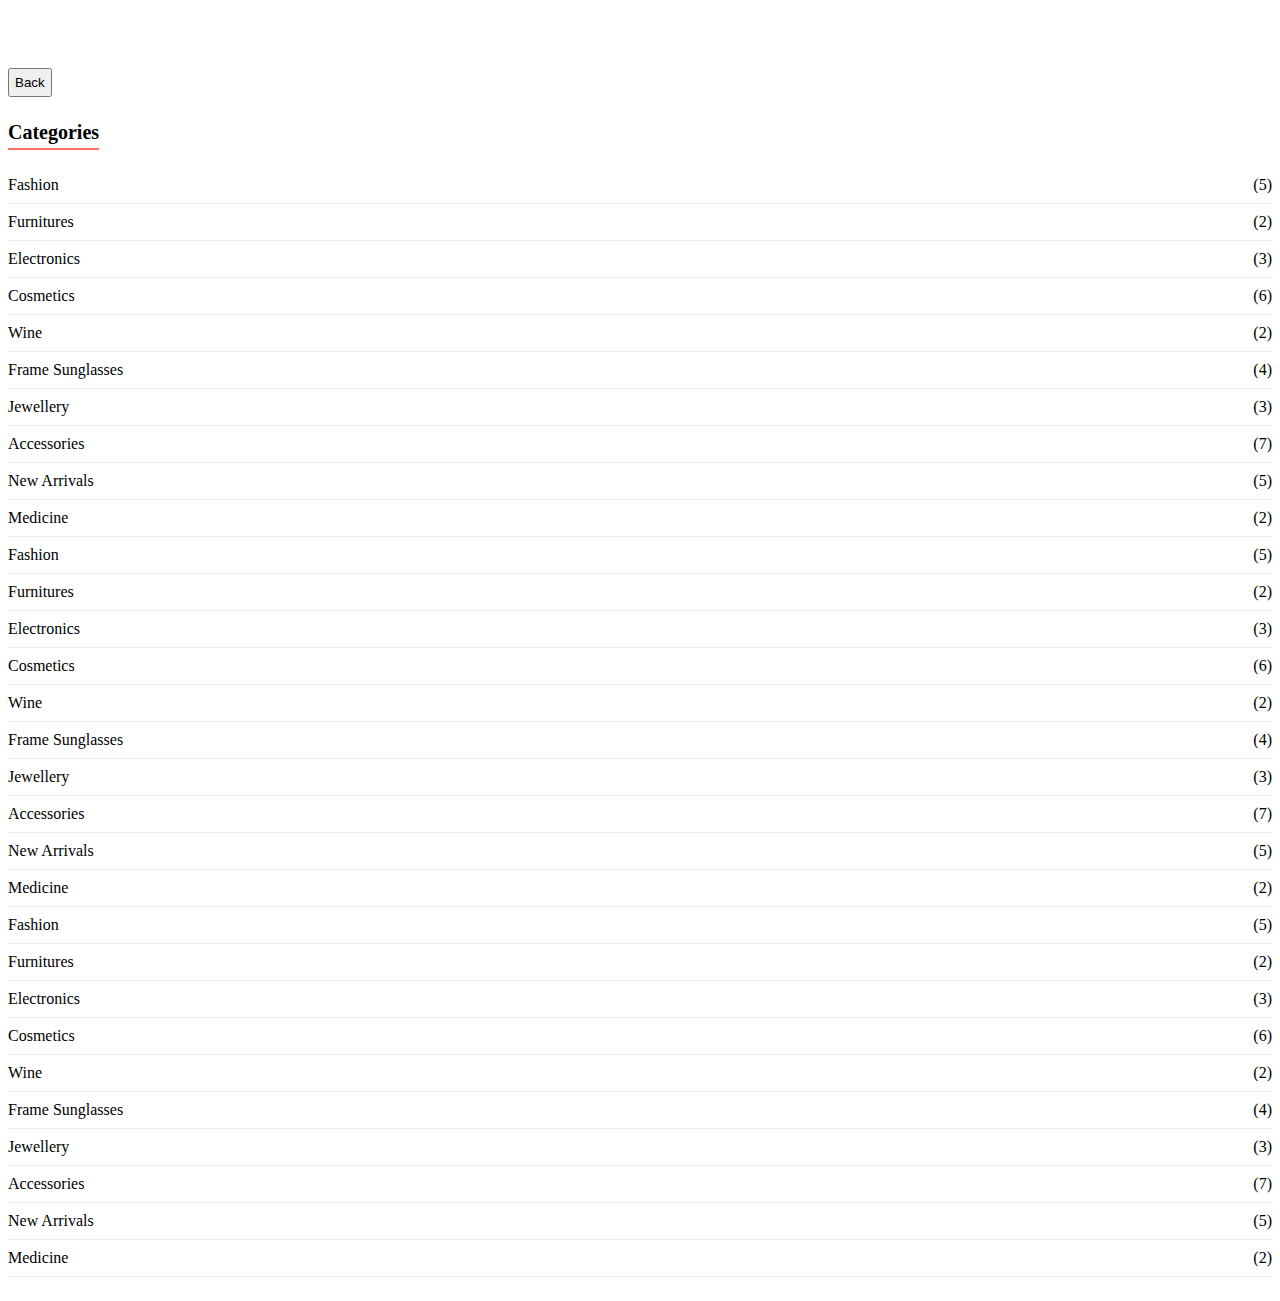
<file: CATAGOR.HTML>
<!DOCTYPE html>
<html lang="en">
<head>
    <meta charset="UTF-8">
    <meta name="viewport" content="width=device-width, initial-scale=1.0">
    <title>Catagories</title>
     <!-- Fev icon --> <link rel="shourtcut icon" href="./assets/image/Fev Icon.png" type="image/x-icon">
    <link rel="stylesheet" href="./assets/css/Sidebar.CSS">
</head>
<body>
    
    <section id="sec_2nd">
        <div class="container">
            <button style="margin-bottom: 20px; padding: 5px;"><a href="Sidebar.html" style="color: black; text-decoration: none;">Back</a></button>
            <div class="row_1st">

                <div class="right" style="width: 100%;">
                    <h3 style="margin-top: 0;"> <span>Categories</span> </h3>

                    <ul class="ul">
                        <li> <span>Fashion</span>    <span>(5)</span> </li>
                        <li> <span>Furnitures</span>    <span>(2)</span> </li>
                        <li> <span>Electronics</span>    <span>(3)</span> </li>
                        <li> <span>Cosmetics</span>    <span>(6)</span> </li>
                        <li> <span>Wine</span>    <span>(2)</span> </li>
                        <li> <span>Frame Sunglasses</span>    <span>(4)</span> </li>
                        <li> <span>Jewellery</span>    <span>(3)</span> </li>
                        <li> <span>Accessories</span>    <span>(7)</span> </li>
                        <li> <span>New Arrivals</span>    <span>(5)</span> </li>
                        <li> <span>Medicine</span>    <span>(2)</span> </li>
                        <li> <span>Fashion</span>    <span>(5)</span> </li>
                        <li> <span>Furnitures</span>    <span>(2)</span> </li>
                        <li> <span>Electronics</span>    <span>(3)</span> </li>
                        <li> <span>Cosmetics</span>    <span>(6)</span> </li>
                        <li> <span>Wine</span>    <span>(2)</span> </li>
                        <li> <span>Frame Sunglasses</span>    <span>(4)</span> </li>
                        <li> <span>Jewellery</span>    <span>(3)</span> </li>
                        <li> <span>Accessories</span>    <span>(7)</span> </li>
                        <li> <span>New Arrivals</span>    <span>(5)</span> </li>
                        <li> <span>Medicine</span>    <span>(2)</span> </li>
                        <li> <span>Fashion</span>    <span>(5)</span> </li>
                        <li> <span>Furnitures</span>    <span>(2)</span> </li>
                        <li> <span>Electronics</span>    <span>(3)</span> </li>
                        <li> <span>Cosmetics</span>    <span>(6)</span> </li>
                        <li> <span>Wine</span>    <span>(2)</span> </li>
                        <li> <span>Frame Sunglasses</span>    <span>(4)</span> </li>
                        <li> <span>Jewellery</span>    <span>(3)</span> </li>
                        <li> <span>Accessories</span>    <span>(7)</span> </li>
                        <li> <span>New Arrivals</span>    <span>(5)</span> </li>
                        <li> <span>Medicine</span>    <span>(2)</span> </li>
                    </ul>
                </div>

            </div>

        </div>
    </section>

</body>
</html>
</file>
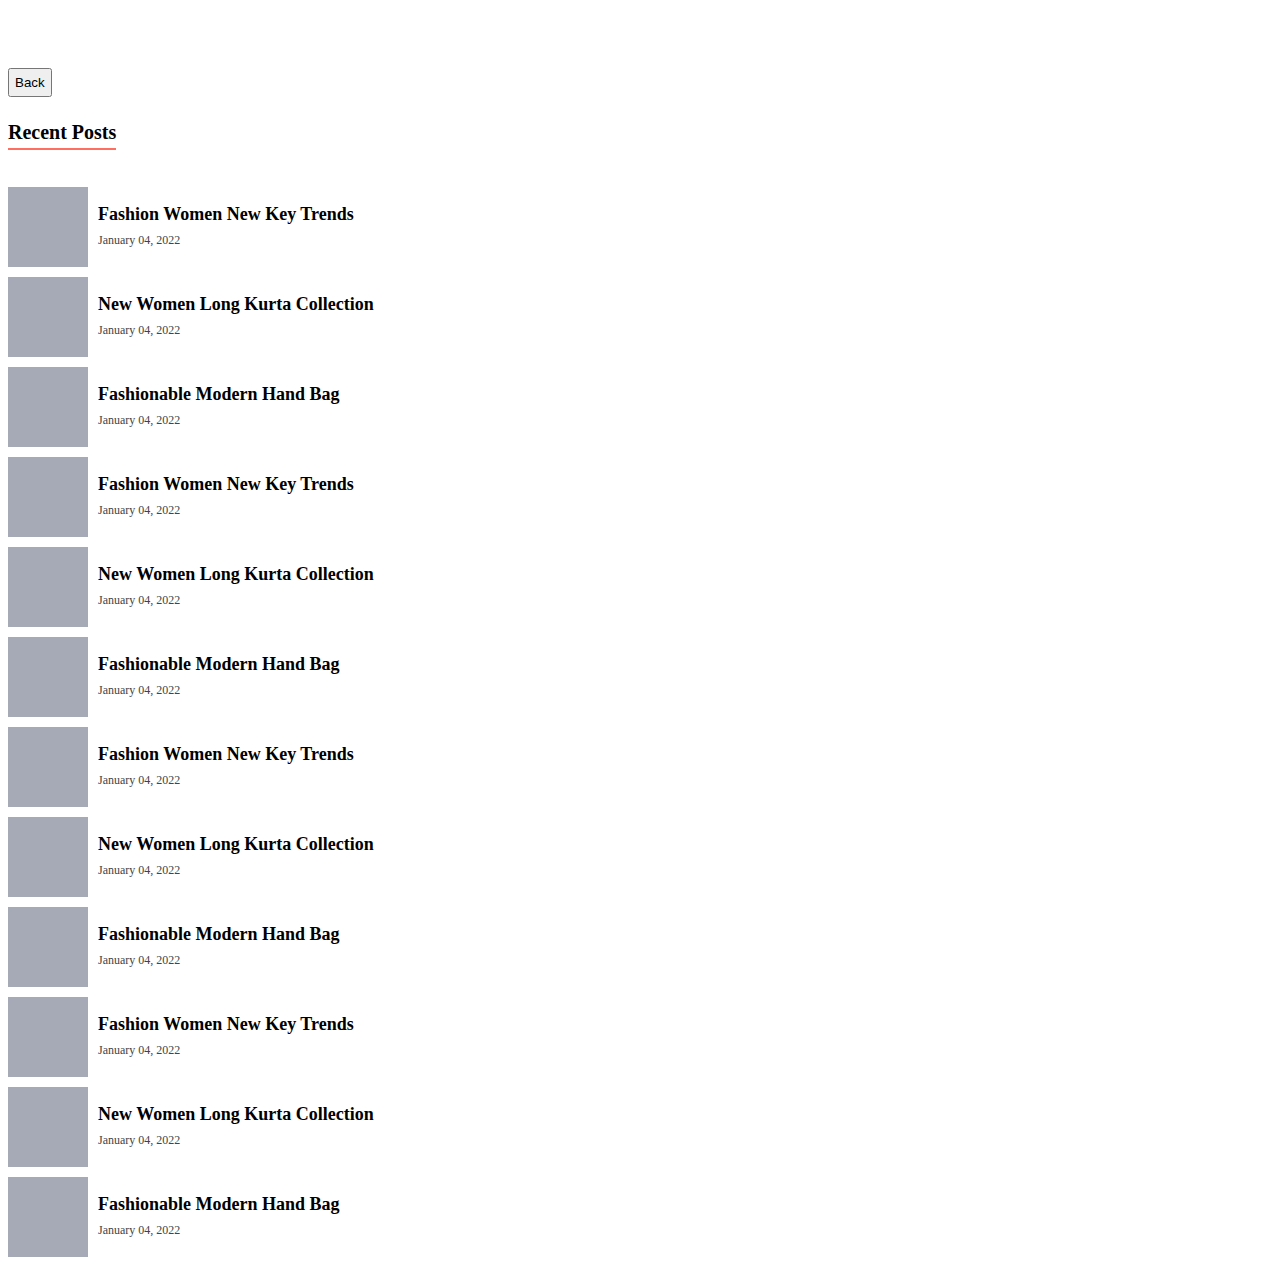
<file: POST.HTML>
<!DOCTYPE html>
<html lang="en">
<head>
    <meta charset="UTF-8">
    <meta name="viewport" content="width=device-width, initial-scale=1.0">
    <title>Posts</title>
     <!-- Fev icon --> <link rel="shourtcut icon" href="./assets/image/Fev Icon.png" type="image/x-icon">
    <link rel="stylesheet" href="./assets/css/Sidebar.CSS">
</head>
<body>
    
    <section id="sec_2nd">
        <div class="container">
            <button style="margin-bottom: 20px; padding: 5px;"><a href="Sidebar.html" style="color: black; text-decoration: none;">Back</a></button>
            <div class="row_1st">

                <div class="right" style="width: 100%;">
                    <h3 style="margin: 0 0;"> <span>Recent Posts</span> </h3>
                    <ul class="ul_2">
                        <li>
                            <div class="box"></div>
                            <div class="fox">
                                <h6 style="margin: 0 0;">Fashion Women New Key Trends</h6>
                                <span>January 04, 2022</span>
                            </div>
                        </li>

                        <li>
                            <div class="box"></div>
                            <div class="fox">
                                <h6 style="margin: 0 0;">New Women Long Kurta Collection</h6>
                                <span>January 04, 2022</span>
                            </div>
                        </li>

                        <li>
                            <div class="box"></div>
                            <div class="fox">
                                <h6 style="margin: 0 0;">Fashionable Modern Hand Bag</h6>
                                <span>January 04, 2022</span>
                            </div>
                        </li>

                        <li>
                            <div class="box"></div>
                            <div class="fox">
                                <h6 style="margin: 0 0;">Fashion Women New Key Trends</h6>
                                <span>January 04, 2022</span>
                            </div>
                        </li>

                        <li>
                            <div class="box"></div>
                            <div class="fox">
                                <h6 style="margin: 0 0;">New Women Long Kurta Collection</h6>
                                <span>January 04, 2022</span>
                            </div>
                        </li>

                        <li>
                            <div class="box"></div>
                            <div class="fox">
                                <h6 style="margin: 0 0;">Fashionable Modern Hand Bag</h6>
                                <span>January 04, 2022</span>
                            </div>
                        </li>

                        <li>
                            <div class="box"></div>
                            <div class="fox">
                                <h6 style="margin: 0 0;">Fashion Women New Key Trends</h6>
                                <span>January 04, 2022</span>
                            </div>
                        </li>

                        <li>
                            <div class="box"></div>
                            <div class="fox">
                                <h6 style="margin: 0 0;">New Women Long Kurta Collection</h6>
                                <span>January 04, 2022</span>
                            </div>
                        </li>

                        <li>
                            <div class="box"></div>
                            <div class="fox">
                                <h6 style="margin: 0 0;">Fashionable Modern Hand Bag</h6>
                                <span>January 04, 2022</span>
                            </div>
                        </li>

                        <li>
                            <div class="box"></div>
                            <div class="fox">
                                <h6 style="margin: 0 0;">Fashion Women New Key Trends</h6>
                                <span>January 04, 2022</span>
                            </div>
                        </li>

                        <li>
                            <div class="box"></div>
                            <div class="fox">
                                <h6 style="margin: 0 0;">New Women Long Kurta Collection</h6>
                                <span>January 04, 2022</span>
                            </div>
                        </li>

                        <li>
                            <div class="box"></div>
                            <div class="fox">
                                <h6 style="margin: 0 0;">Fashionable Modern Hand Bag</h6>
                                <span>January 04, 2022</span>
                            </div>
                        </li>
                    </ul>
                </div>

            </div>

        </div>
    </section>

</body>
</html>
</file>
<file: assets/css/Sidebar.CSS>
#sec_2nd{
    margin-top: calc(30px + 3vw);
}

#sec_2nd .row_1st{
    display: flex;
    justify-content: space-between;
}

#sec_2nd .row_1st .left{
    /* background: aqua; */
    width: 68%;

}

.row_1st .left .slick_wraper{
    position: relative;
}




.row_1st .left .img_box{
    width: 100%;
}

.row_1st .left .img_box img{
    width: 100%;
}
.row_1st .left .arrowLeft{
    height: 50px;
    width: 30px;
    background: hsla(230, 41%, 14%, .5);
    color: white;
    display: flex;
    justify-content: center;
    align-items: center;
    position: absolute;
    top: 45%;
    left: 0;
    cursor: pointer;
}
.row_1st .left .arrowRight{
    height: 50px;
    width: 30px;
    background: hsla(230, 41%, 14%, .5);
    color: white;
    display: flex;
    justify-content: center;
    align-items: center;
    position: absolute;
    top: 45%;
    right: 0;
    cursor: pointer;
}



.row_1st .left .slick_wraper .text_box{
    padding: 14px;
    border: 1px solid #A6AAB7;
    border-top: 0;
}

.row_1st .left .slick_chield_2 .text_box{
    padding: 14px;
    background-color: white;
}

/* hover */
.left .text_box:hover .h4{
    color: #FF6F61;
}
.left .text_box:hover .aa{
    color: #FF6F61;
}
/* hover end */

.ppp{
    font-family: Josefin Sans;
    font-size: 16px;
    font-weight: 400;
    line-height: 26px;
    text-align: justify;
    margin-bottom: 5px;
}.ppp span{
    margin: 0 5px;
}

.h4{
    font-family: Josefin Sans;
    font-size: 30px;
    font-weight: 700;
    line-height: 40px;
    text-align: left;
}
.aa{
    font-family: Josefin Sans;
    font-size: 16px;
    font-weight: 600;
    line-height: 28px;
    text-align: left;
    color: black;
}



/* for shadow & margin effect effect */
.CHAYA{
    box-shadow: 0px 0px 20px rgb(204, 203, 203);
}
.MARGIN{
    margin-top: calc(10px + 1vw);
}
/* for shadow effect end*/
 

/* last */
.left .slick_chield_2 .img_box{
    position: relative;
}
.left .slick_chield_2 .video{
    position: absolute;
    top: 0;
    left: 0;
    width: 100%;
    height: 100%;
    display: flex;
    justify-content: center;
    align-items: center;
    z-index: 2;
}
.slick_chield_2 .video .outer{
    width: 100px;
    height: 100px;
    background: hsla(230, 41%, 14%, .5);
    border-radius: 50%;
    display: flex;
    justify-content: center;
    align-items: center;
    animation: video 1s linear infinite;
}

.slick_chield_2 .video .inner{
    width: 60px;
    height: 60px;
    background: white;
    color: #FF6F61;
    border-radius: 50%;
    display: flex;
    justify-content: center;
    align-items: center;
    font-size: 20px;
}

@keyframes video{
    0%{
        width: 60px;
        height: 60px;
    }
    100%{
        width: 100px;
        height: 100px;
    }
}

.left .slick_chield_2 .music{
    width: 100%;
    position: absolute;
    bottom: 0;
    z-index: 1;
}


.slick_chield_2 .img_box .top_left{
    position: absolute;
    top: 15px;
    left: 15px;
    display: flex;
    gap: 10px;
    align-items: center;
}
.img_box .top_left button{
    height: 40px;
    width: 40px;
    border: 0;
    background: black;
    color: white;
    font-size: 20px;
    border-radius: 50%;
}
.img_box .top_left span{
    color: white;
    font-family: Josefin Sans;
    font-size: 16px;
    font-weight: 400;
    line-height: 20px;
    text-align: left;
}


.slick_chield_2 .img_box .top_right{
    position: absolute;
    top: 15px;
    right: 15px;
    display: flex;
    gap: 10px;
}

.img_box .top_right button{
    height: 40px;
    width: 40px;
    border: 0;
    background: black;
    color: white;
}

.img_box .top_right .share{
    width: auto;
    padding: 0 10px;
}
.img_box .btm_left{
    position: absolute;
    bottom: 15px;
    left: 15px;
    background: black;
    color: white;
    font-size: 14px;
    padding: 0 5px;
    z-index: 2;
}
.img_box .btm_right{
    position: absolute;
    bottom: 15px;
    right: 15px;
    background: black;
    color: white;
    font-size: 14px;
    padding: 0 5px;
    z-index: 2;
}


/* last end */

/* left end */


/* right start */
#sec_2nd .row_1st .right{
    width: 29%;
}
#sec_2nd .right .top{
    display: flex;
    width: 100%;
    height: 60px;
    background: #F1F3F4;
}
#sec_2nd .right .top input{
    width: 85%;
    border: 0;
    outline: 0;
    background: transparent;
    padding: 0 15px;
    border-right: 1px solid #A6AAB7;
    height: 60px;
}
#sec_2nd .right .top button{
    width: 15%;
    border: 0;
    font-size: 20px;
    background: #F1F3F4;
}

#sec_2nd .right h3{
    font-family: Josefin Sans;
    font-size: 20px;
    font-weight: 600;
    line-height: 30px;
    text-align: left;
    margin-top: 30px;
    margin-bottom: 20px;
}
#sec_2nd .right h3 span{
   border-bottom: 2px solid #FF6F61;
   padding-bottom: 5px;
}

#sec_2nd .right .ul{
    padding-left: 0;
}
#sec_2nd .right .ul li{
    border-bottom: 1px solid #ececee;
    padding: 5px 0;
    display: flex;
    justify-content: space-between;
}
#sec_2nd .right .ul li span{
    font-family: Josefin Sans;
    font-size: 16px;
    font-weight: 400;
    line-height: 26px;
    text-align: left;
}


#sec_2nd .right .ul_2{
    padding-left: 0;
    margin-top: 40px;
}
#sec_2nd .right .ul_2 li{
    display: flex;

    align-items: center;
    margin-bottom: 10px;
}
#sec_2nd .right .ul_2 li .box{
    height: 80px;
    width: 80px;
    background: #A6AAB7;
    margin-right: 10px;
}

.right .ul_2 li .fox h6{
    font-family: Josefin Sans;
    font-size: 18px;
    font-weight: 600;
    line-height: 26px;
    text-align: justify;
}
.right .ul_2 li .fox span{
    font-family: Josefin Sans;
    font-size: 12px;
    font-weight: 400;
    line-height: 26px;
    text-align: left;
    color:#444444;
}

.right .tag_box{
    width: 100%;
    display: flex;
    flex-wrap: wrap;
    gap: 5px;
}

.right .tag_box a{
    color: black;
    background: #f0f1f1;
    padding: 5px;
    border-radius: 4px;
}


.right .sale_box{
    margin-top: 50px;
    background: #A6AAB7;
    height: 450px;
    display: flex;
    justify-content: center;
    align-items: center;
    flex-direction: column;
    color: white;
}


.right .sale_box h2{
    font-family: Arial, Helvetica, sans-serif;
    font-size: 48px;
    font-weight: 700;
    line-height: 58px;
    text-align: left;
    border-radius: 4px;
}
.right .sale_box span{
    font-family: Arial, Helvetica, sans-serif;
    font-size: 24px;
    font-weight: 700;
    line-height: 34px;
    text-align: left;
}



.row_1st .shadow{
    background: #10121a;
    position: fixed;
    width: 100%;
    height: 120px;
    left: 0;
    right: 0;
    bottom: 0;
    z-index: 500;
    display: none;
}

.row_1st .shadow .Main_box{
    height: 100%;
    display: flex;
    justify-content: space-around;
    align-items: center;
}

.row_1st .shadow .Main_box p{
    text-align: center;
}
.row_1st .shadow .Main_box p{
    color: #fff;
    margin-bottom: 0;
}
.row_1st .shadow .Main_box p i{
    font-size: 20px;
}
.row_1st .shadow .Main_box p a{
    color: #fff;
    margin-bottom: 0;
}
.row_1st .shadow .Main_box p a i{
    font-size: 20px;
    color: #FF6F61;
}
.row_1st .shadow .Main_box p i{
    font-size: 20px;
    color: #FF6F61;
}



/* catagori */

/* catagori end */








/* right end */
</file>
